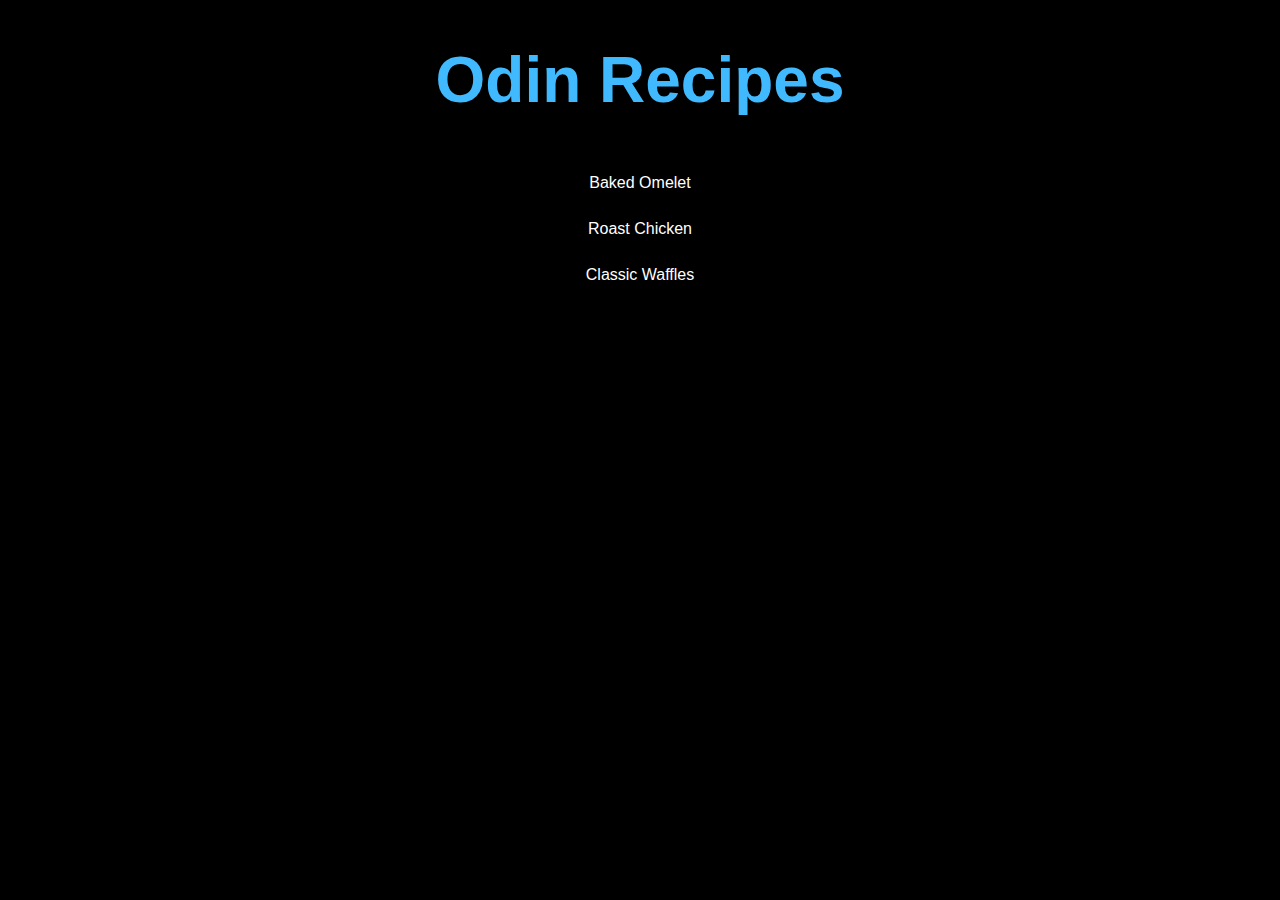
<file: index.html>
<!DOCTYPE html>
<html lang="en">
    <head>
        <meta charset="UTF-8">
        <title>Odin Recipes</title>
        <link rel="stylesheet" href="style.css">
    </head>

    <body>
        <h1 class="heading-p1">Odin Recipes</h1>
    <ul class="ul-p1">
        <li class="li-p1"><a href="./recipes/baked-omelet.html">Baked Omelet</a></li>
        <li class="li-p1"><a href="./recipes/roast-chicken.html">Roast Chicken</a></li>
        <li class="li-p1"><a href="./recipes/classic-waffles.html">Classic Waffles</a></li>
    </ul>

    </body>





</html>
</file>
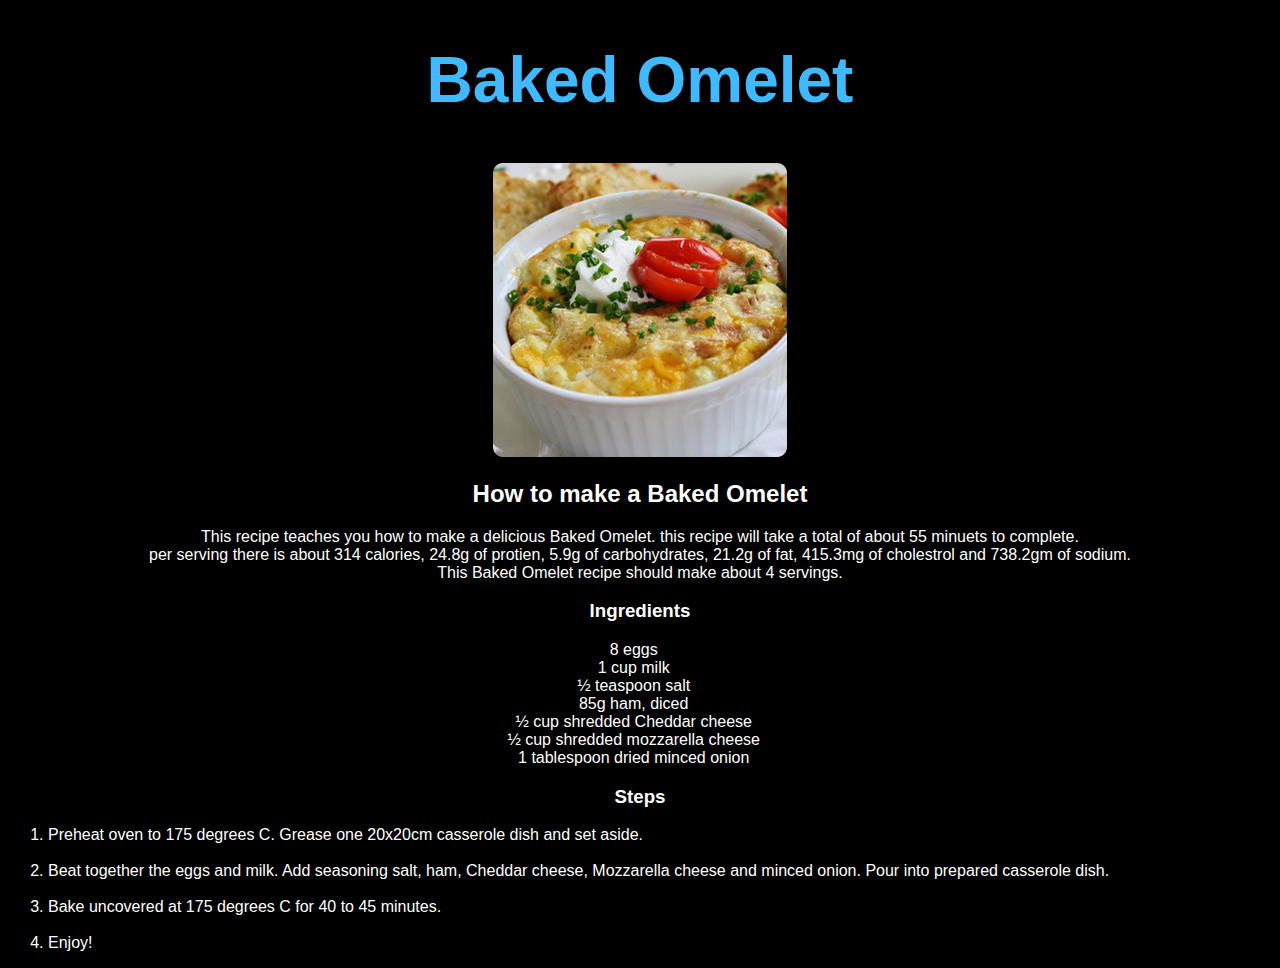
<file: recipes/baked-omelet.html>
<!DOCTYPE html>
<html lang="en">
    <head>
        <meta charset="utf-8">
        <title>Baked Omelet</title>
        <link rel="stylesheet" href="../style.css">
    </head>
    
    <body>
        <h1 class="heading-omelet">Baked Omelet</h1>

            <img class="img-omelet" src="./images/baked-omelet.png" alt="baked-omelet">

                <h2 class="heading2">How to make a Baked Omelet</h2>
                    <p class="p2"> This recipe teaches you how to make a delicious Baked Omelet.
                        this recipe will take a total of about 55 minuets to complete.
                        <br>
                        per serving there is about 314 calories, 24.8g of protien, 5.9g of carbohydrates, 
                        21.2g of fat, 415.3mg of cholestrol and 738.2gm of sodium.
                        <br>
                        This Baked Omelet recipe should make about 4 servings.
                    </p>
            
            <h3 class="heading3">Ingredients</h3>
            <div class="center-list">
            <ul>
                <li>8 eggs</li>
                <li>1 cup milk</li>
                <li>½ teaspoon salt</li>
                <li>85g ham, diced </li>
                <li>½ cup shredded Cheddar cheese</li>
                <li>½ cup shredded mozzarella cheese</li>
                <li>1 tablespoon dried minced onion</li>
            </ul>
            </div>

            <h3 class="heading3">Steps</h3>
            
            <ol>
                <li>Preheat oven to 175 degrees C.
                    Grease one 20x20cm casserole dish and set aside.</li>
                    <br>
                <li>Beat together the eggs and milk. Add seasoning salt, ham, Cheddar cheese,
                    Mozzarella cheese and minced onion. Pour into prepared casserole dish.</li>
                    <br>
                <li>Bake uncovered at 175 degrees C for 40 to 45 minutes.</li>
                    <br>
                <li>Enjoy!</li>
            </ol>
            
    </body>


</html>
</file>
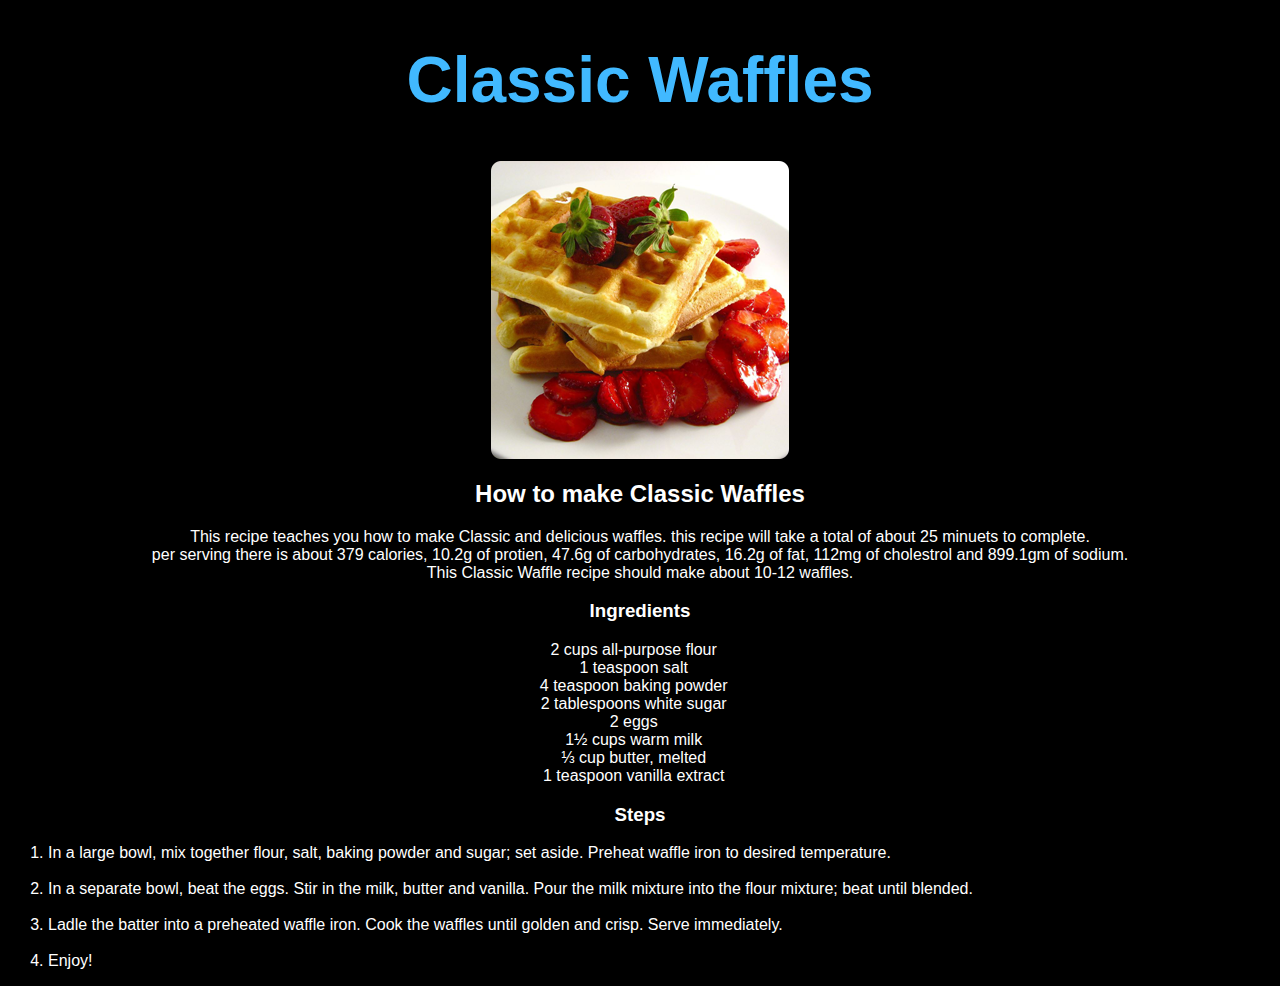
<file: recipes/classic-waffles.html>
<!DOCTYPE html>
<html lang="en">
    <head>
        <meta charset="utf-8">
        <title>Classic Waffles</title>
        <link rel="stylesheet" href="../style.css">
    </head>
    
    <body>
        <h1 class="heading-waffles">Classic Waffles</h1>

            <img class="img-waffles" src="./images/classic-waffles.png" alt="classic-waffles">

                <h2 class="heading2">How to make Classic Waffles</h2>
                    <p class="p2"> This recipe teaches you how to make Classic and delicious waffles.
                        this recipe will take a total of about 25 minuets to complete.
                        <br>
                        per serving there is about 379 calories, 10.2g of protien, 47.6g of carbohydrates, 
                        16.2g of fat, 112mg of cholestrol and 899.1gm of sodium.
                        <br>
                        This Classic Waffle recipe should make about 10-12 waffles.
                    </p>
            
            <h3 class="heading3">Ingredients</h3>
            <div class="center-list">
            <ul>
                <li>2 cups all-purpose flour</li>
                <li>1 teaspoon salt</li>
                <li>4 teaspoon baking powder</li>
                <li>2 tablespoons white sugar</li>
                <li>2 eggs</li>
                <li>1½ cups warm milk</li>
                <li>⅓ cup butter, melted</li>
                <li>1 teaspoon vanilla extract</li>
            </ul>
            </div>
    
            <h3 class="heading3">Steps</h3>
            
            <ol>
                <li>In a large bowl, mix together flour, salt, baking powder and sugar;
                    set aside. Preheat waffle iron to desired temperature.</li>
                    <br>
                <li>In a separate bowl, beat the eggs. Stir in the milk, butter and vanilla.
                    Pour the milk mixture into the flour mixture; beat until blended.</li>
                    <br>
                <li>Ladle the batter into a preheated waffle iron. Cook the waffles until
                    golden and crisp. Serve immediately.</li>
                    <br>
                <li>Enjoy!</li>
            </ol>
            
    </body>


</html>
</file>
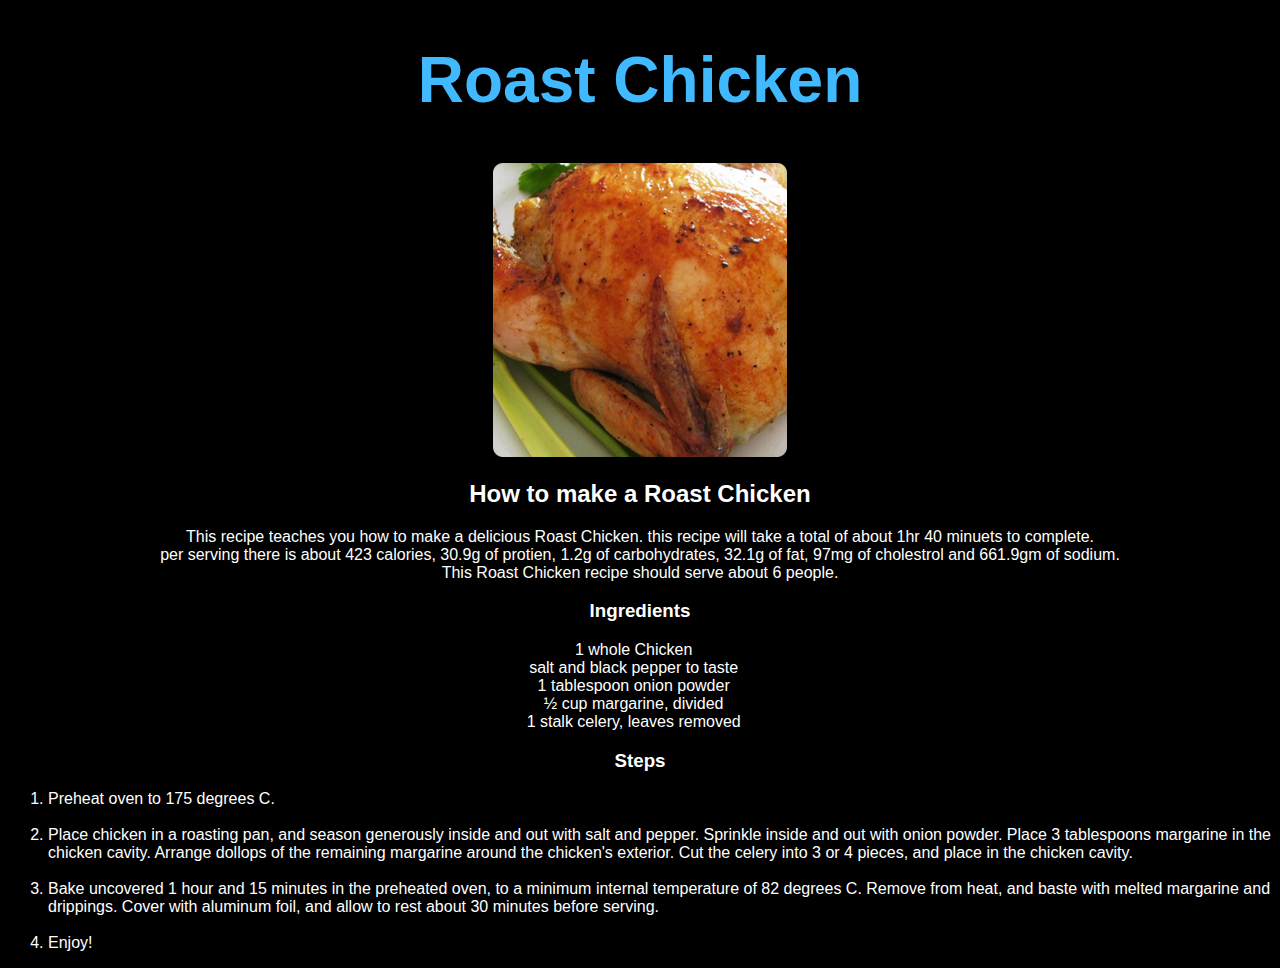
<file: recipes/roast-chicken.html>
<!DOCTYPE html>
<html lang="en">
    <head>
        <meta charset="utf-8">
        <title>Roast Chicken</title>
        <link rel="stylesheet" href="../style.css">
    </head>
    
    <body>
        <h1 class="heading-chicken">Roast Chicken</h1>

            <img class="img-chicken" src="./images/roast-chicken.png" alt="roast-chicken">

                <h2 class="heading2">How to make a Roast Chicken</h2>
                    <p class="p2"> This recipe teaches you how to make a delicious Roast Chicken.
                        this recipe will take a total of about 1hr 40 minuets to complete.
                        <br>
                        per serving there is about 423 calories, 30.9g of protien, 1.2g of carbohydrates, 
                        32.1g of fat, 97mg of cholestrol and 661.9gm of sodium.
                        <br>
                        This Roast Chicken recipe should serve about 6 people.
                    </p>
            
            <h3 class="heading3">Ingredients</h3>
            <div class="center-list">
            <ul>
                <li>1 whole Chicken</li>
                <li>salt and black pepper to taste</li>
                <li>1 tablespoon onion powder</li>
                <li>½ cup margarine, divided</li>
                <li>1 stalk celery, leaves removed</li>
            </ul>
            </div>

            <h3 class="heading3">Steps</h3>
            
            <ol>
                <li>Preheat oven to 175 degrees C.</li>
                    <br>
                <li>Place chicken in a roasting pan, and season generously
                    inside and out with salt and pepper. Sprinkle inside and
                    out with onion powder. Place 3 tablespoons margarine in
                    the chicken cavity. Arrange dollops of the remaining
                    margarine around the chicken's exterior. Cut the celery
                    into 3 or 4 pieces, and place in the chicken cavity.</li>
                    <br>
                <li>Bake uncovered 1 hour and 15 minutes in the preheated oven,
                    to a minimum internal temperature of 82 degrees C. Remove from heat,
                    and baste with melted margarine and drippings. Cover with aluminum foil,
                     and allow to rest about 30 minutes before serving.</li>
                    <br>
                <li>Enjoy!</li>
            </ol>
           
    </body>


</html>
</file>
<file: style.css>
*{
    background-color: black;
    color: white;
    font-family: Arial, Helvetica, sans-serif;
}

.heading-p1 {
    color: rgb(65, 185, 255);
    font-size: 64px;
    text-align: center;
}

.heading2, .p2, .heading3 {
    text-align: center;
}



.heading-omelet, .heading-chicken, .heading-waffles {
    color: rgb(65, 185, 255);
    font-size: 64px;
    text-align: center;
}

.ul-p1 {
    list-style-type: none;
    margin: 0;
    padding: 0;
    overflow: hidden;
    background-color: rgb(65, 185, 255);
    text-align: center;
    
}


.li-p1 a{
    display: inline-block;
    color: white;
    text-align: center;
    padding: 14px 16px;
    text-decoration: none;
}

.li-p1 a:hover{
    background-color: rgb(96, 212, 96);
}

.img-omelet, .img-chicken, .img-waffles {
    display: block;
    margin-left: auto;
    margin-right: auto;
}

.center-list ul {
    text-align: center;
    display: inline-block;
    margin: auto;
    padding: 0;
    width: 99%;
}
</file>
